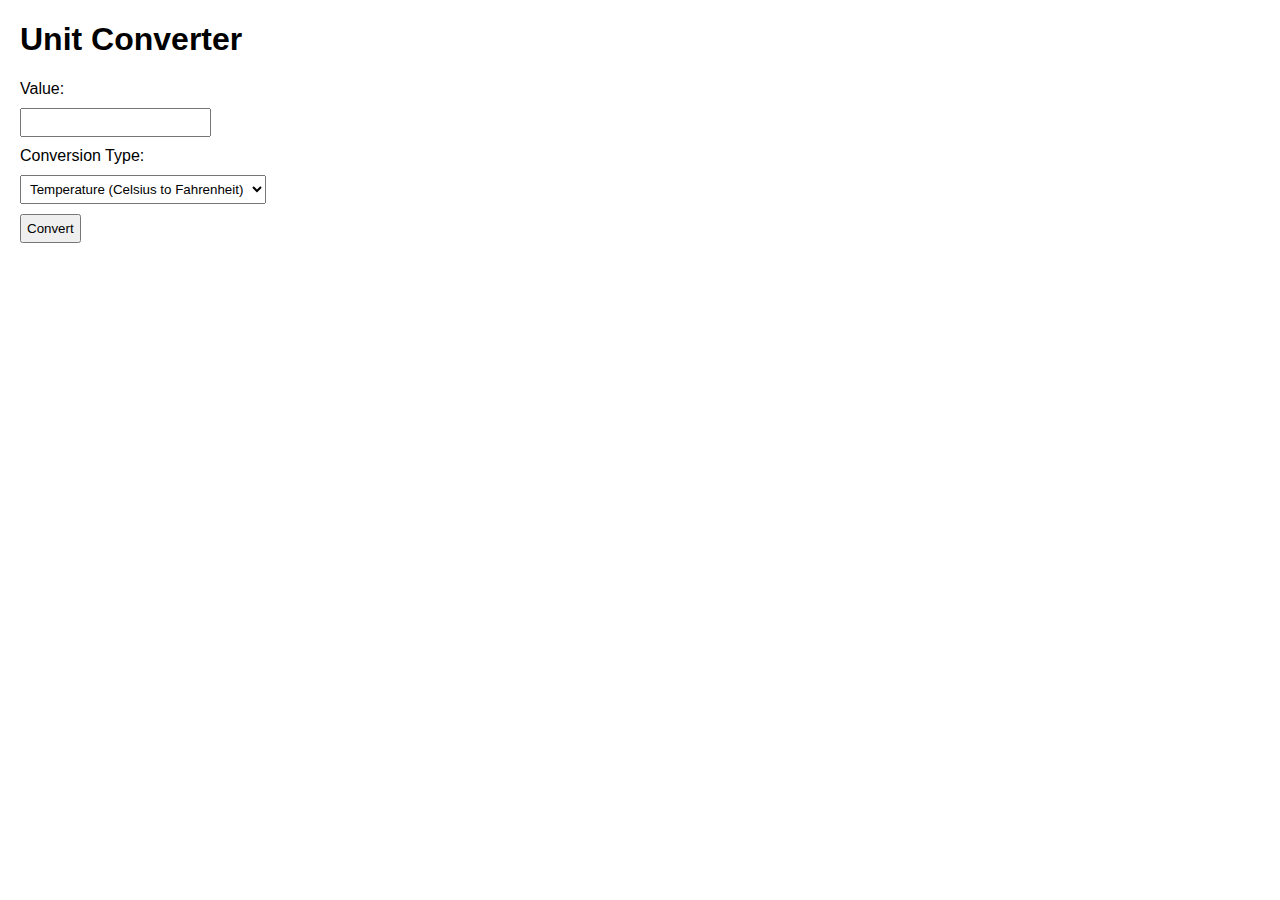
<file: templates/index.html>
<!DOCTYPE html>
<html lang="en">
<head>
    <meta charset="UTF-8">
    <title>Unit Converter</title>
</head>
<link rel="stylesheet" href="/static/style.css">

<body>
    <h1>Unit Converter</h1>
    <form action="/convert" method="post">
        <label for="value">Value:</label>
        <input type="text" id="value" name="value" required>
        <br>
        <label for="type">Conversion Type:</label>
        <select id="type" name="type" required>
            <option value="temperature">Temperature (Celsius to Fahrenheit)</option>
            <option value="length">Length (Meters to Feet)</option>
            <option value="weight">Weight (Kilograms to Pounds)</option>
        </select>
        <br>
        <button type="submit">Convert</button>
    </form>
</body>
</html>
</file>
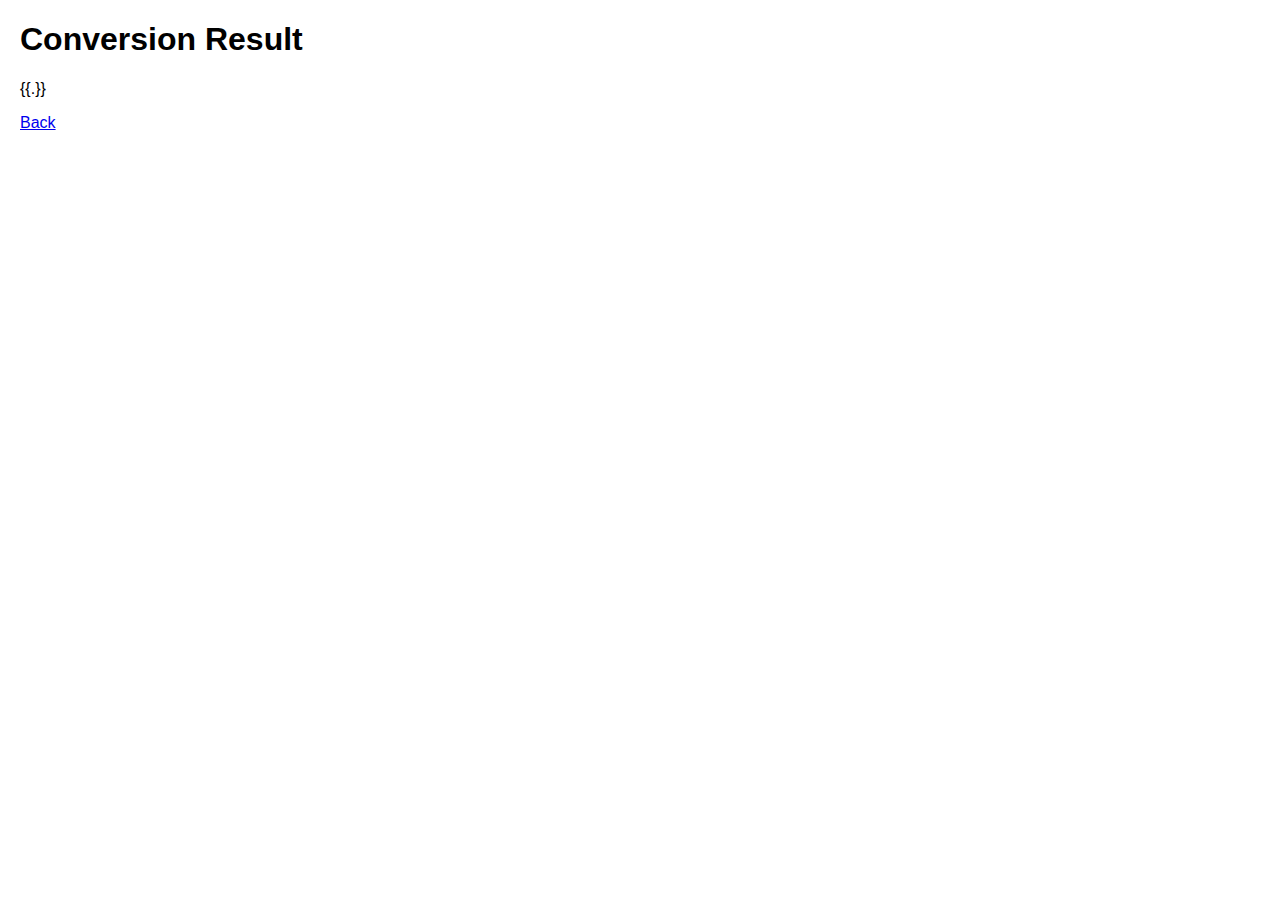
<file: templates/result.html>
<!DOCTYPE html>
<html lang="en">
<head>
    <link rel="stylesheet" href="/static/style.css">

    <meta charset="UTF-8">
    <title>Conversion Result</title>
</head>
<body>
    <h1>Conversion Result</h1>
    <p>{{.}}</p>
    <a href="/">Back</a>
</body>
</html>
</file>
<file: static/style.css>
body {
    font-family: Arial, sans-serif;
    margin: 20px;
}

form {
    margin-top: 20px;
}

label {
    display: block;
    margin: 5px 0;
}

input, select, button {
    margin: 5px 0;
    padding: 5px;
}
</file>
